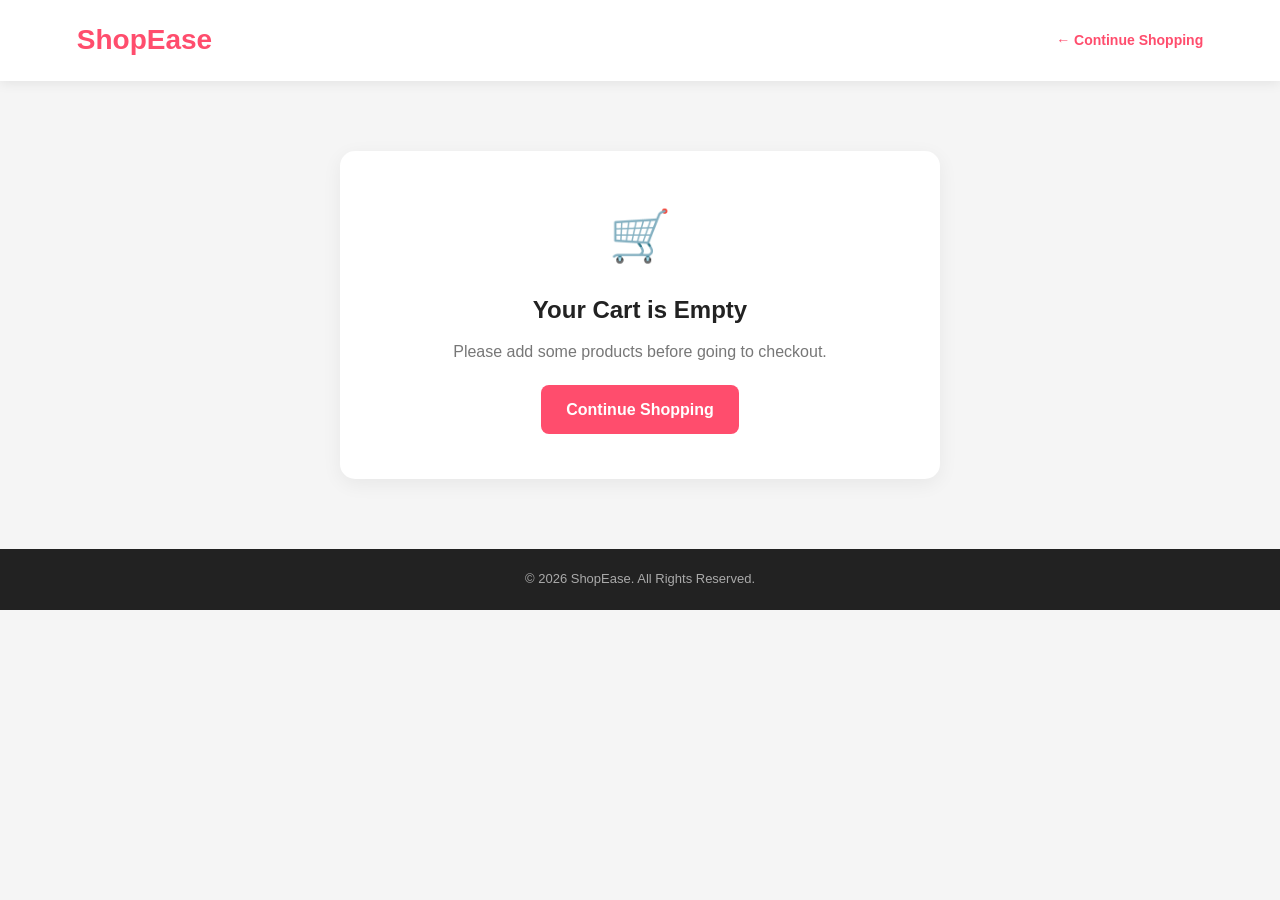
<file: checkout.html>
<!DOCTYPE html>
<html lang="en">

<head>
    <meta charset="UTF-8">

    <meta name="viewport" content="width=device-width, initial-scale=1.0">

    <title>Checkout - ShopEase</title>

    <link rel="stylesheet" href="style.css">

    <style>
        /* ================================
           CHECKOUT PAGE
           ================================ */

        body {
            background: #f5f5f5;
        }

        .checkout-header {
            background: #ffffff;
            padding: 18px 6%;
            display: flex;
            align-items: center;
            justify-content: space-between;
            box-shadow: 0 2px 12px rgba(0, 0, 0, 0.08);
        }

        .checkout-logo {
            text-decoration: none;
            color: #222;
            font-size: 28px;
            font-weight: bold;
        }

        .checkout-logo span {
            color: #ff4d6d;
        }

        .continue-shopping {
            text-decoration: none;
            color: #ff4d6d;
            font-weight: bold;
            font-size: 14px;
        }

        .continue-shopping:hover {
            text-decoration: underline;
        }

        .checkout-main {
            max-width: 1150px;
            margin: 40px auto;
            padding: 0 20px;
        }

        .checkout-title {
            text-align: center;
            margin-bottom: 35px;
        }

        .checkout-title h1 {
            font-size: 36px;
            color: #222;
            margin-bottom: 8px;
        }

        .checkout-title p {
            color: #777;
            font-size: 15px;
        }

        .checkout-grid {
            display: grid;
            grid-template-columns: 1.5fr 1fr;
            gap: 25px;
            align-items: start;
        }

        .checkout-card {
            background: #ffffff;
            padding: 28px;
            border-radius: 15px;
            margin-bottom: 20px;
            box-shadow: 0 5px 20px rgba(0, 0, 0, 0.05);
        }

        .checkout-card h2 {
            font-size: 21px;
            margin-bottom: 20px;
            color: #222;
        }

        .form-group {
            margin-bottom: 16px;
        }

        .form-group label {
            display: block;
            font-size: 14px;
            font-weight: 600;
            margin-bottom: 7px;
            color: #333;
        }

        .checkout-form input,
        .checkout-form select {
            width: 100%;
            padding: 13px 14px;
            border: 1px solid #ddd;
            border-radius: 8px;
            outline: none;
            font-size: 14px;
            font-family: Arial, Helvetica, sans-serif;
            background: #fff;
        }

        .checkout-form input:focus,
        .checkout-form select:focus {
            border-color: #ff4d6d;
            box-shadow: 0 0 0 3px rgba(255, 77, 109, 0.08);
        }

        .form-row {
            display: grid;
            grid-template-columns: 1fr 1fr;
            gap: 15px;
        }

        /* PAYMENT */

        .payment-option {
            display: flex;
            align-items: center;
            gap: 12px;
            padding: 15px;
            border: 1px solid #ddd;
            border-radius: 9px;
            margin-bottom: 12px;
            cursor: pointer;
            transition: 0.3s;
        }

        .payment-option:hover {
            border-color: #ff4d6d;
            background: #fff8fa;
        }

        .payment-option input {
            accent-color: #ff4d6d;
            cursor: pointer;
        }

        .payment-option-content {
            display: flex;
            flex-direction: column;
        }

        .payment-option-title {
            font-weight: bold;
            color: #222;
            font-size: 14px;
        }

        .payment-option-description {
            color: #777;
            font-size: 12px;
            margin-top: 2px;
        }

        /* ORDER SUMMARY */

        .order-summary {
            position: sticky;
            top: 90px;
        }

        .checkout-item {
            display: flex;
            align-items: center;
            gap: 12px;
            padding-bottom: 15px;
            margin-bottom: 15px;
            border-bottom: 1px solid #eee;
        }

        .checkout-item img {
            width: 65px;
            height: 65px;
            object-fit: cover;
            border-radius: 9px;
        }

        .checkout-item-info {
            flex: 1;
        }

        .checkout-item-info h4 {
            font-size: 14px;
            margin-bottom: 3px;
            color: #222;
        }

        .checkout-item-info p {
            font-size: 12px;
            color: #777;
        }

        .checkout-item-price {
            font-size: 14px;
            font-weight: bold;
            color: #222;
        }

        .summary-row {
            display: flex;
            justify-content: space-between;
            margin-top: 13px;
            font-size: 14px;
            color: #555;
        }

        .summary-total {
            display: flex;
            justify-content: space-between;
            border-top: 1px solid #ddd;
            padding-top: 16px;
            margin-top: 18px;
            font-size: 20px;
            font-weight: bold;
            color: #222;
        }

        .place-order-btn {
            width: 100%;
            border: none;
            background: #ff4d6d;
            color: white;
            padding: 15px;
            border-radius: 8px;
            margin-top: 22px;
            font-size: 16px;
            font-weight: bold;
            cursor: pointer;
            transition: 0.3s;
        }

        .place-order-btn:hover {
            background: #e83e5d;
            transform: translateY(-1px);
        }

        .secure-text {
            text-align: center;
            color: #777;
            font-size: 12px;
            margin-top: 12px;
        }

        /* EMPTY CART */

        .checkout-empty {
            display: none;
            max-width: 600px;
            margin: 70px auto;
            background: white;
            padding: 45px 30px;
            border-radius: 15px;
            text-align: center;
            box-shadow: 0 5px 20px rgba(0, 0, 0, 0.06);
        }

        .checkout-empty h2 {
            margin-bottom: 10px;
        }

        .checkout-empty p {
            color: #777;
            margin-bottom: 20px;
        }

        .back-shopping-btn {
            display: inline-block;
            background: #ff4d6d;
            color: white;
            text-decoration: none;
            padding: 12px 25px;
            border-radius: 8px;
            font-weight: bold;
        }

        /* SUCCESS */

        .order-success {
            display: none;
            max-width: 650px;
            margin: 70px auto;
            background: white;
            padding: 45px 30px;
            border-radius: 18px;
            text-align: center;
            box-shadow: 0 8px 30px rgba(0, 0, 0, 0.08);
        }

        .success-icon {
            width: 75px;
            height: 75px;
            margin: 0 auto 20px;
            background: #e8f8ee;
            color: #20a052;
            border-radius: 50%;
            display: flex;
            align-items: center;
            justify-content: center;
            font-size: 38px;
        }

        .order-success h2 {
            font-size: 28px;
            margin-bottom: 10px;
        }

        .order-success p {
            color: #666;
            margin-bottom: 8px;
        }

        .order-number {
            color: #ff4d6d !important;
            font-weight: bold;
            font-size: 17px;
        }

        .success-home-btn {
            display: inline-block;
            margin-top: 20px;
            padding: 12px 25px;
            background: #ff4d6d;
            color: white;
            text-decoration: none;
            border-radius: 8px;
            font-weight: bold;
        }

        /* FOOTER */

        .checkout-footer {
            background: #222;
            color: #aaa;
            text-align: center;
            padding: 20px;
            margin-top: 60px;
            font-size: 13px;
        }

        /* RESPONSIVE */

        @media (max-width: 850px) {

            .checkout-grid {
                grid-template-columns: 1fr;
            }

            .order-summary {
                position: static;
            }
        }

        @media (max-width: 600px) {

            .checkout-header {
                padding: 15px 4%;
            }

            .checkout-logo {
                font-size: 23px;
            }

            .continue-shopping {
                font-size: 12px;
            }

            .checkout-main {
                margin: 25px auto;
                padding: 0 12px;
            }

            .checkout-title h1 {
                font-size: 28px;
            }

            .checkout-card {
                padding: 20px;
            }

            .form-row {
                grid-template-columns: 1fr;
                gap: 0;
            }

            .checkout-item img {
                width: 55px;
                height: 55px;
            }

            .checkout-item-price {
                font-size: 13px;
            }
        }
    </style>
</head>

<body>

    <!-- ================================
         HEADER
         ================================ -->

    <header class="checkout-header">

        <a href="index.html" class="checkout-logo">
            Shop<span>Ease</span>
        </a>

        <a href="index.html" class="continue-shopping">
            ← Continue Shopping
        </a>

    </header>


    <!-- ================================
         MAIN CHECKOUT
         ================================ -->

    <main class="checkout-main" id="checkoutContainer">

        <div class="checkout-title">

            <h1>Checkout</h1>

            <p>
                Complete your details to place your order.
            </p>

        </div>


        <div class="checkout-grid">


            <!-- ============================
                 LEFT SIDE
                 ============================ -->

            <div>


                <!-- CUSTOMER INFORMATION -->

                <div class="checkout-card">

                    <h2>👤 Customer Information</h2>

                    <form class="checkout-form" id="checkoutForm">

                        <div class="form-row">

                            <div class="form-group">

                                <label for="firstName">
                                    First Name
                                </label>

                                <input
                                    type="text"
                                    id="firstName"
                                    placeholder="Enter first name"
                                    required
                                >

                            </div>


                            <div class="form-group">

                                <label for="lastName">
                                    Last Name
                                </label>

                                <input
                                    type="text"
                                    id="lastName"
                                    placeholder="Enter last name"
                                    required
                                >

                            </div>

                        </div>


                        <div class="form-row">

                            <div class="form-group">

                                <label for="email">
                                    Email Address
                                </label>

                                <input
                                    type="email"
                                    id="email"
                                    placeholder="example@gmail.com"
                                    required
                                >

                            </div>


                            <div class="form-group">

                                <label for="phone">
                                    Phone Number
                                </label>

                                <input
                                    type="tel"
                                    id="phone"
                                    placeholder="10 digit mobile number"
                                    maxlength="10"
                                    required
                                >

                            </div>

                        </div>

                    </form>

                </div>


                <!-- DELIVERY ADDRESS -->

                <div class="checkout-card">

                    <h2>📍 Delivery Address</h2>

                    <div class="checkout-form">

                        <div class="form-group">

                            <label for="address">
                                Full Address
                            </label>

                            <input
                                type="text"
                                id="address"
                                placeholder="House no., Street, Area"
                                required
                            >

                        </div>


                        <div class="form-row">

                            <div class="form-group">

                                <label for="city">
                                    City
                                </label>

                                <input
                                    type="text"
                                    id="city"
                                    placeholder="Enter city"
                                    required
                                >

                            </div>


                            <div class="form-group">

                                <label for="pincode">
                                    PIN Code
                                </label>

                                <input
                                    type="text"
                                    id="pincode"
                                    placeholder="6 digit PIN"
                                    maxlength="6"
                                    required
                                >

                            </div>

                        </div>


                        <div class="form-group">

                            <label for="state">
                                State
                            </label>

                            <select id="state" required>

                                <option value="">
                                    Select State
                                </option>

                                <option value="Punjab">
                                    Punjab
                                </option>

                                <option value="Haryana">
                                    Haryana
                                </option>

                                <option value="Himachal Pradesh">
                                    Himachal Pradesh
                                </option>

                                <option value="Delhi">
                                    Delhi
                                </option>

                                <option value="Uttar Pradesh">
                                    Uttar Pradesh
                                </option>

                                <option value="Rajasthan">
                                    Rajasthan
                                </option>

                                <option value="Maharashtra">
                                    Maharashtra
                                </option>

                                <option value="Gujarat">
                                    Gujarat
                                </option>

                                <option value="Madhya Pradesh">
                                    Madhya Pradesh
                                </option>

                                <option value="West Bengal">
                                    West Bengal
                                </option>

                                <option value="Bihar">
                                    Bihar
                                </option>

                                <option value="Other">
                                    Other
                                </option>

                            </select>

                        </div>

                    </div>

                </div>


                <!-- PAYMENT -->

                <div class="checkout-card">

                    <h2>💳 Payment Method</h2>


                    <label class="payment-option">

                        <input
                            type="radio"
                            name="payment"
                            value="cod"
                            checked
                        >

                        <span class="payment-option-content">

                            <span class="payment-option-title">
                                Cash on Delivery
                            </span>

                            <span class="payment-option-description">
                                Pay when your order is delivered.
                            </span>

                        </span>

                    </label>


                    <label class="payment-option">

                        <input
                            type="radio"
                            name="payment"
                            value="upi"
                        >

                        <span class="payment-option-content">

                            <span class="payment-option-title">
                                UPI
                            </span>

                            <span class="payment-option-description">
                                Pay using UPI apps.
                            </span>

                        </span>

                    </label>


                    <label class="payment-option">

                        <input
                            type="radio"
                            name="payment"
                            value="card"
                        >

                        <span class="payment-option-content">

                            <span class="payment-option-title">
                                Credit / Debit Card
                            </span>

                            <span class="payment-option-description">
                                Secure card payment.
                            </span>

                        </span>

                    </label>

                </div>

            </div>


            <!-- ============================
                 RIGHT SIDE - ORDER SUMMARY
                 ============================ -->

            <div class="order-summary">

                <div class="checkout-card">

                    <h2>🛍️ Your Order</h2>

                    <div id="checkoutItems">
                        <!-- Products will appear here -->
                    </div>


                    <div class="summary-row">

                        <span>
                            Subtotal
                        </span>

                        <strong id="checkoutSubtotal">
                            ₹0
                        </strong>

                    </div>


                    <div class="summary-row">

                        <span>
                            Delivery
                        </span>

                        <strong id="checkoutDelivery">
                            ₹0
                        </strong>

                    </div>


                    <div class="summary-total">

                        <span>
                            Total
                        </span>

                        <span id="checkoutTotal">
                            ₹0
                        </span>

                    </div>


                    <button
                        type="button"
                        class="place-order-btn"
                        id="placeOrderBtn"
                    >
                        Place Order
                    </button>


                    <p class="secure-text">
                        🔒 Your order information is secure.
                    </p>

                </div>

            </div>

        </div>

    </main>


    <!-- ================================
         EMPTY CART
         ================================ -->

    <section
        class="checkout-empty"
        id="checkoutEmpty"
    >

        <div style="font-size: 50px; margin-bottom: 15px;">
            🛒
        </div>

        <h2>
            Your Cart is Empty
        </h2>

        <p>
            Please add some products before going to checkout.
        </p>

        <a
            href="index.html"
            class="back-shopping-btn"
        >
            Continue Shopping
        </a>

    </section>


    <!-- ================================
         ORDER SUCCESS
         ================================ -->

    <section
        class="order-success"
        id="orderSuccess"
    >

        <div class="success-icon">
            ✓
        </div>

        <h2>
            Order Placed Successfully! 🎉
        </h2>

        <p>
            Thank you for shopping with ShopEase.
        </p>

        <p class="order-number">
            Order Number:
            <span id="orderNumber">
                SE-000000
            </span>
        </p>

        <p id="successCustomer">
            Your order has been confirmed.
        </p>

        <p id="successPayment">
            Payment Method: Cash on Delivery
        </p>

        <p id="successTotal">
            Total: ₹0
        </p>

        <a
            href="index.html"
            class="success-home-btn"
        >
            Continue Shopping
        </a>

    </section>


    <!-- ================================
         FOOTER
         ================================ -->

    <footer class="checkout-footer">

        © 2026 ShopEase. All Rights Reserved.

    </footer>


    <!-- ================================
         JAVASCRIPT
         ================================ -->

    <script src="checkout.js"></script>

</body>

</html>
</file>
<file: style.css>
/* ================================
   SHOP-EASE - MAIN STYLE SHEET
   ================================ */

* {
    margin: 0;
    padding: 0;
    box-sizing: border-box;
}

html {
    scroll-behavior: smooth;
}

body {
    font-family: Arial, Helvetica, sans-serif;
    background: #f5f5f5;
    color: #222;
    line-height: 1.6;
}

/* ================================
   NAVBAR
   ================================ */

.navbar {
    width: 100%;
    background: #ffffff;
    display: flex;
    align-items: center;
    justify-content: space-between;
    padding: 15px 6%;
    position: sticky;
    top: 0;
    z-index: 1000;
    box-shadow: 0 2px 12px rgba(0, 0, 0, 0.08);
}

.logo {
    font-size: 27px;
    font-weight: bold;
    color: #111;
    text-decoration: none;
}

.logo span {
    color: #ff4d6d;
}

.nav-links {
    display: flex;
    align-items: center;
    gap: 28px;
    list-style: none;
}

.nav-links a {
    text-decoration: none;
    color: #333;
    font-size: 15px;
    font-weight: 600;
    transition: 0.3s;
}

.nav-links a:hover {
    color: #ff4d6d;
}

.nav-actions {
    display: flex;
    align-items: center;
    gap: 10px;
}

.icon-btn {
    width: 42px;
    height: 42px;
    border: none;
    background: #f5f5f5;
    border-radius: 50%;
    cursor: pointer;
    font-size: 18px;
    position: relative;
    transition: 0.3s;
}

.icon-btn:hover {
    background: #ffe8ed;
    transform: translateY(-2px);
}

.cart-count {
    position: absolute;
    top: -5px;
    right: -5px;
    background: #ff4d6d;
    color: white;
    width: 20px;
    height: 20px;
    border-radius: 50%;
    font-size: 11px;
    display: flex;
    align-items: center;
    justify-content: center;
    font-weight: bold;
}

/* ================================
   HERO SECTION
   ================================ */

.hero {
    min-height: 520px;
    background: linear-gradient(135deg, #fff0f3, #ffe4ea);
    display: flex;
    align-items: center;
    justify-content: space-between;
    padding: 70px 7%;
    gap: 40px;
}

.hero-content {
    max-width: 580px;
}

.hero-content h1 {
    font-size: 55px;
    line-height: 1.15;
    color: #222;
    margin-bottom: 20px;
}

.hero-content h1 span {
    color: #ff4d6d;
}

.hero-content p {
    font-size: 18px;
    color: #666;
    margin-bottom: 30px;
    max-width: 500px;
}

.hero-btn {
    display: inline-block;
    text-decoration: none;
    background: #ff4d6d;
    color: white;
    padding: 13px 28px;
    border-radius: 8px;
    font-weight: bold;
    transition: 0.3s;
}

.hero-btn:hover {
    background: #e83e5d;
    transform: translateY(-2px);
}

.hero-image {
    width: 45%;
    max-width: 520px;
}

.hero-image img {
    width: 100%;
    border-radius: 20px;
    display: block;
}

/* ================================
   SEARCH
   ================================ */

.search-section {
    padding: 35px 6% 10px;
    background: #f5f5f5;
}

.search-box {
    max-width: 650px;
    margin: auto;
    position: relative;
}

.search-box input {
    width: 100%;
    padding: 15px 20px;
    border: 1px solid #ddd;
    border-radius: 30px;
    outline: none;
    font-size: 15px;
    background: white;
}

.search-box input:focus {
    border-color: #ff4d6d;
    box-shadow: 0 0 0 3px rgba(255, 77, 109, 0.1);
}

/* ================================
   GENERAL SECTION
   ================================ */

section {
    padding: 65px 6%;
}

.section-title {
    text-align: center;
    margin-bottom: 40px;
}

.section-title h2 {
    font-size: 34px;
    color: #222;
    margin-bottom: 8px;
}

.section-title p {
    color: #777;
    font-size: 15px;
}

/* ================================
   CATEGORIES
   ================================ */

.categories {
    background: #ffffff;
}

.category-grid {
    display: grid;
    grid-template-columns: repeat(5, 1fr);
    gap: 20px;
}

.category-card {
    background: #f8f8f8;
    padding: 28px 15px;
    border-radius: 15px;
    text-align: center;
    cursor: pointer;
    border: 1px solid transparent;
    transition: 0.3s;
}

.category-card:hover {
    background: #fff0f3;
    border-color: #ffccd6;
    transform: translateY(-5px);
}

.category-icon {
    width: 65px;
    height: 65px;
    margin: 0 auto 15px;
    border-radius: 50%;
    background: #ffe5eb;
    display: flex;
    align-items: center;
    justify-content: center;
    font-size: 28px;
}

.category-card h3 {
    font-size: 17px;
    margin-bottom: 5px;
}

.category-card p {
    font-size: 13px;
    color: #777;
}

/* ================================
   PRODUCTS
   ================================ */

.products {
    background: #f5f5f5;
}

.product-grid {
    display: grid;
    grid-template-columns: repeat(4, 1fr);
    gap: 25px;
}

.product-card {
    background: #ffffff;
    border-radius: 15px;
    overflow: hidden;
    position: relative;
    cursor: pointer;
    box-shadow: 0 5px 20px rgba(0, 0, 0, 0.06);
    transition: 0.3s;
}

.product-card:hover {
    transform: translateY(-6px);
    box-shadow: 0 12px 30px rgba(0, 0, 0, 0.12);
}

.product-image {
    width: 100%;
    height: 245px;
    overflow: hidden;
    background: #f7f7f7;
}

.product-image img {
    width: 100%;
    height: 100%;
    object-fit: cover;
    transition: 0.4s;
}

.product-card:hover .product-image img {
    transform: scale(1.05);
}

.product-info {
    padding: 18px;
}

.product-category {
    color: #ff4d6d;
    font-size: 12px;
    font-weight: bold;
    text-transform: uppercase;
    margin-bottom: 5px;
}

.product-info h3 {
    font-size: 18px;
    margin-bottom: 7px;
    color: #222;
}

.rating {
    color: #ffb400;
    font-size: 14px;
    margin-bottom: 10px;
}

.price {
    display: flex;
    align-items: center;
    gap: 10px;
}

.current-price {
    font-size: 20px;
    font-weight: bold;
    color: #222;
}

.old-price {
    font-size: 13px;
    color: #999;
    text-decoration: line-through;
}

.product-actions {
    display: flex;
    gap: 10px;
    margin-top: 15px;
}

.add-cart {
    flex: 1;
    border: none;
    background: #ff4d6d;
    color: white;
    padding: 11px;
    border-radius: 7px;
    cursor: pointer;
    font-weight: bold;
    transition: 0.3s;
}

.add-cart:hover {
    background: #e83e5d;
}

.wishlist {
    width: 42px;
    border: 1px solid #ddd;
    background: white;
    border-radius: 7px;
    cursor: pointer;
    font-size: 18px;
    transition: 0.3s;
}

.wishlist:hover {
    color: #ff4d6d;
    border-color: #ff4d6d;
}

.wishlist.active {
    color: #ff4d6d;
    background: #fff0f3;
    border-color: #ff4d6d;
}

/* ================================
   CART
   ================================ */

.cart-section {
    background: #ffffff;
}

.cart-container {
    max-width: 1000px;
    margin: auto;
}

#cart-items {
    margin-bottom: 25px;
}

.cart-item {
    display: flex;
    align-items: center;
    gap: 18px;
    padding: 18px;
    background: #f8f8f8;
    border-radius: 12px;
    margin-bottom: 15px;
}

.cart-item img {
    width: 90px;
    height: 90px;
    object-fit: cover;
    border-radius: 10px;
}

.cart-item-info {
    flex: 1;
}

.cart-item-info h3 {
    font-size: 17px;
    margin-bottom: 4px;
}

.cart-item-info p {
    color: #777;
    font-size: 14px;
}

.cart-item-price {
    font-weight: bold;
    font-size: 17px;
}

.cart-quantity {
    display: flex;
    align-items: center;
    gap: 10px;
}

.cart-quantity button {
    width: 30px;
    height: 30px;
    border: none;
    background: #eaeaea;
    border-radius: 5px;
    cursor: pointer;
    font-size: 16px;
}

.cart-quantity button:hover {
    background: #ddd;
}

.cart-remove {
    border: none;
    background: transparent;
    color: #ff4d6d;
    cursor: pointer;
    font-size: 18px;
}

.cart-summary {
    max-width: 400px;
    margin-left: auto;
    background: #f8f8f8;
    padding: 25px;
    border-radius: 12px;
}

.summary-row {
    display: flex;
    justify-content: space-between;
    margin-bottom: 12px;
    color: #555;
}

.summary-total {
    border-top: 1px solid #ddd;
    padding-top: 15px;
    margin-top: 15px;
    font-size: 20px;
    font-weight: bold;
    color: #222;
}

.checkout-btn {
    width: 100%;
    margin-top: 20px;
    padding: 14px;
    border: none;
    border-radius: 8px;
    background: #ff4d6d;
    color: white;
    font-size: 16px;
    font-weight: bold;
    cursor: pointer;
    transition: 0.3s;
}

.checkout-btn:hover {
    background: #e83e5d;
}

.empty-cart {
    text-align: center;
    padding: 40px;
    color: #777;
}

/* ================================
   OFFER SECTION
   ================================ */

.offer {
    background: linear-gradient(135deg, #ff4d6d, #ff758f);
    color: white;
    text-align: center;
    padding: 55px 6%;
}

.offer h2 {
    font-size: 35px;
    margin-bottom: 10px;
}

.offer p {
    font-size: 17px;
    margin-bottom: 22px;
}

.offer-btn {
    display: inline-block;
    background: white;
    color: #ff4d6d;
    text-decoration: none;
    padding: 12px 25px;
    border-radius: 8px;
    font-weight: bold;
    transition: 0.3s;
}

.offer-btn:hover {
    transform: translateY(-2px);
}

/* ================================
   ABOUT
   ================================ */

.about {
    background: #ffffff;
}

.about-container {
    max-width: 950px;
    margin: auto;
    text-align: center;
}

.about-container h2 {
    font-size: 34px;
    margin-bottom: 18px;
}

.about-container p {
    color: #666;
    font-size: 16px;
    max-width: 800px;
    margin: auto;
}

/* ================================
   CONTACT
   ================================ */

.contact {
    background: #f5f5f5;
}

.contact-container {
    max-width: 700px;
    margin: auto;
    background: white;
    padding: 30px;
    border-radius: 15px;
    box-shadow: 0 5px 20px rgba(0, 0, 0, 0.06);
}

.contact-form {
    display: grid;
    gap: 15px;
}

.contact-form input,
.contact-form textarea {
    width: 100%;
    padding: 13px 15px;
    border: 1px solid #ddd;
    border-radius: 7px;
    outline: none;
    font-family: inherit;
    font-size: 14px;
}

.contact-form input:focus,
.contact-form textarea:focus {
    border-color: #ff4d6d;
}

.contact-form textarea {
    height: 130px;
    resize: vertical;
}

.contact-form button {
    border: none;
    background: #ff4d6d;
    color: white;
    padding: 13px;
    border-radius: 7px;
    font-weight: bold;
    cursor: pointer;
}

.contact-form button:hover {
    background: #e83e5d;
}

/* ================================
   FOOTER
   ================================ */

.footer {
    background: #222;
    color: white;
    padding: 45px 6% 20px;
}

.footer-container {
    display: grid;
    grid-template-columns: 2fr 1fr 1fr;
    gap: 40px;
    max-width: 1200px;
    margin: auto;
}

.footer h3 {
    font-size: 21px;
    margin-bottom: 15px;
}

.footer p {
    color: #aaa;
    font-size: 14px;
}

.footer ul {
    list-style: none;
}

.footer ul li {
    margin-bottom: 8px;
}

.footer ul li a {
    color: #aaa;
    text-decoration: none;
    font-size: 14px;
}

.footer ul li a:hover {
    color: #ff4d6d;
}

.footer-bottom {
    border-top: 1px solid #444;
    margin-top: 35px;
    padding-top: 20px;
    text-align: center;
    color: #999;
    font-size: 13px;
}

/* ================================
   PRODUCT MODAL
   ================================ */

.modal {
    display: none;
    position: fixed;
    z-index: 2000;
    inset: 0;
    background: rgba(0, 0, 0, 0.65);
    align-items: center;
    justify-content: center;
    padding: 20px;
}

.modal.active {
    display: flex;
}

.modal-content {
    width: 100%;
    max-width: 850px;
    background: white;
    border-radius: 18px;
    overflow: hidden;
    position: relative;
    display: grid;
    grid-template-columns: 1fr 1fr;
    max-height: 90vh;
}

.close-modal {
    position: absolute;
    right: 18px;
    top: 15px;
    width: 35px;
    height: 35px;
    border: none;
    border-radius: 50%;
    background: white;
    box-shadow: 0 2px 10px rgba(0, 0, 0, 0.15);
    cursor: pointer;
    font-size: 20px;
    z-index: 5;
}

.modal-image {
    width: 100%;
    height: 100%;
    min-height: 450px;
}

.modal-image img {
    width: 100%;
    height: 100%;
    object-fit: cover;
}

.modal-details {
    padding: 45px 35px;
    display: flex;
    flex-direction: column;
    justify-content: center;
}

.modal-category {
    color: #ff4d6d;
    font-size: 13px;
    font-weight: bold;
    text-transform: uppercase;
    margin-bottom: 8px;
}

.modal-details h2 {
    font-size: 30px;
    margin-bottom: 10px;
}

.modal-rating {
    color: #ffb400;
    margin-bottom: 15px;
}

.modal-description {
    color: #666;
    font-size: 14px;
    margin-bottom: 20px;
}

.modal-price {
    font-size: 26px;
    font-weight: bold;
    margin-bottom: 4px;
}

.modal-old-price {
    color: #999;
    text-decoration: line-through;
    margin-bottom: 20px;
}

.modal-quantity {
    display: flex;
    align-items: center;
    gap: 15px;
    margin-bottom: 20px;
}

.modal-quantity button {
    width: 35px;
    height: 35px;
    border: none;
    background: #eee;
    border-radius: 5px;
    cursor: pointer;
    font-size: 18px;
}

.modal-quantity span {
    min-width: 25px;
    text-align: center;
    font-weight: bold;
}

.modal-add-cart {
    border: none;
    background: #ff4d6d;
    color: white;
    padding: 14px;
    border-radius: 8px;
    cursor: pointer;
    font-weight: bold;
    font-size: 15px;
}

.modal-add-cart:hover {
    background: #e83e5d;
}

/* ================================
   CHECKOUT PAGE
   ================================ */

.checkout-page {
    background: #f5f5f5;
    min-height: 100vh;
}

.checkout-header {
    background: white;
    padding: 18px 6%;
    display: flex;
    align-items: center;
    justify-content: space-between;
    box-shadow: 0 2px 10px rgba(0, 0, 0, 0.08);
}

.checkout-header a {
    text-decoration: none;
    color: #ff4d6d;
    font-weight: bold;
}

.checkout-container {
    max-width: 1150px;
    margin: 40px auto;
    padding: 0 20px;
}

.checkout-grid {
    display: grid;
    grid-template-columns: 1.5fr 1fr;
    gap: 25px;
}

.checkout-card {
    background: white;
    padding: 25px;
    border-radius: 15px;
    margin-bottom: 20px;
}

.checkout-card h2 {
    font-size: 21px;
    margin-bottom: 20px;
}

.checkout-form {
    display: grid;
    gap: 15px;
}

.form-row {
    display: grid;
    grid-template-columns: 1fr 1fr;
    gap: 15px;
}

.checkout-form input,
.checkout-form select {
    width: 100%;
    padding: 13px;
    border: 1px solid #ddd;
    border-radius: 7px;
    outline: none;
    font-size: 14px;
}

.checkout-form input:focus,
.checkout-form select:focus {
    border-color: #ff4d6d;
}

.payment-option {
    display: flex;
    align-items: center;
    gap: 10px;
    padding: 13px;
    border: 1px solid #ddd;
    border-radius: 8px;
    margin-bottom: 10px;
    cursor: pointer;
}

.payment-option:hover {
    border-color: #ff4d6d;
}

.order-item {
    display: flex;
    align-items: center;
    gap: 12px;
    margin-bottom: 15px;
}

.order-item img {
    width: 60px;
    height: 60px;
    object-fit: cover;
    border-radius: 8px;
}

.order-item-info {
    flex: 1;
}

.order-item-info h4 {
    font-size: 14px;
}

.order-item-info p {
    color: #777;
    font-size: 12px;
}

.order-summary-row {
    display: flex;
    justify-content: space-between;
    margin-top: 12px;
}

.order-summary-total {
    border-top: 1px solid #ddd;
    padding-top: 15px;
    margin-top: 15px;
    font-size: 19px;
    font-weight: bold;
}

.place-order-btn {
    width: 100%;
    margin-top: 20px;
    padding: 14px;
    border: none;
    background: #ff4d6d;
    color: white;
    border-radius: 8px;
    font-size: 16px;
    font-weight: bold;
    cursor: pointer;
}

.place-order-btn:hover {
    background: #e83e5d;
}

/* ================================
   SUCCESS MESSAGE
   ================================ */

.order-success {
    display: none;
    max-width: 650px;
    margin: 80px auto;
    background: white;
    text-align: center;
    padding: 45px 30px;
    border-radius: 18px;
    box-shadow: 0 8px 30px rgba(0, 0, 0, 0.08);
}

.order-success.active {
    display: block;
}

.success-icon {
    width: 70px;
    height: 70px;
    margin: 0 auto 20px;
    background: #e8f8ee;
    color: #20a052;
    border-radius: 50%;
    display: flex;
    align-items: center;
    justify-content: center;
    font-size: 35px;
}

.order-success h2 {
    margin-bottom: 10px;
}

.order-success p {
    color: #666;
    margin-bottom: 8px;
}

/* ================================
   MOBILE MENU / RESPONSIVE
   ================================ */

@media (max-width: 1000px) {

    .nav-links {
        gap: 15px;
    }

    .hero-content h1 {
        font-size: 45px;
    }

    .category-grid {
        grid-template-columns: repeat(3, 1fr);
    }

    .product-grid {
        grid-template-columns: repeat(2, 1fr);
    }

    .checkout-grid {
        grid-template-columns: 1fr;
    }
}

@media (max-width: 750px) {

    .navbar {
        padding: 14px 4%;
    }

    .nav-links {
        display: none;
    }

    .hero {
        flex-direction: column;
        text-align: center;
        padding: 55px 5%;
    }

    .hero-content {
        max-width: 100%;
    }

    .hero-content h1 {
        font-size: 40px;
    }

    .hero-content p {
        margin-left: auto;
        margin-right: auto;
    }

    .hero-image {
        width: 80%;
    }

    section {
        padding: 50px 5%;
    }

    .category-grid {
        grid-template-columns: repeat(2, 1fr);
    }

    .modal-content {
        grid-template-columns: 1fr;
        max-height: 90vh;
        overflow-y: auto;
    }

    .modal-image {
        height: 280px;
        min-height: auto;
    }

    .modal-details {
        padding: 30px;
    }

    .footer-container {
        grid-template-columns: 1fr 1fr;
    }
}

@media (max-width: 500px) {

    .logo {
        font-size: 23px;
    }

    .hero {
        min-height: auto;
        padding: 45px 5%;
    }

    .hero-content h1 {
        font-size: 33px;
    }

    .hero-content p {
        font-size: 15px;
    }

    .hero-image {
        width: 100%;
    }

    .section-title h2 {
        font-size: 27px;
    }

    .category-grid {
        grid-template-columns: 1fr 1fr;
        gap: 12px;
    }

    .category-card {
        padding: 20px 10px;
    }

    .product-grid {
        grid-template-columns: 1fr;
    }

    .product-image {
        height: 280px;
    }

    .cart-item {
        flex-wrap: wrap;
    }

    .cart-item img {
        width: 70px;
        height: 70px;
    }

    .cart-item-info {
        min-width: 180px;
    }

    .cart-summary {
        width: 100%;
    }

    .footer-container {
        grid-template-columns: 1fr;
        text-align: center;
    }

    .form-row {
        grid-template-columns: 1fr;
    }

    .checkout-header {
        padding: 15px 4%;
    }

    .checkout-container {
        margin-top: 25px;
        padding: 0 12px;
    }

    .checkout-card {
        padding: 20px;
    }
}
/* =========================
   CART POPUP
========================= */

.cart-popup {
    position: fixed;
    top: 90px;
    right: 25px;
    background: #ffffff;
    color: #222;
    padding: 15px 20px;
    border-radius: 12px;
    display: flex;
    align-items: center;
    gap: 12px;
    min-width: 280px;
    box-shadow: 0 8px 30px rgba(0, 0, 0, 0.2);
    z-index: 9999;

    transform: translateX(120%);
    opacity: 0;
    transition: all 0.3s ease;
}

.cart-popup.show {
    transform: translateX(0);
    opacity: 1;
}

.popup-check {
    width: 35px;
    height: 35px;
    background: #1db954;
    color: white;
    border-radius: 50%;
    display: flex;
    align-items: center;
    justify-content: center;
    font-size: 20px;
    font-weight: bold;
}

.cart-popup strong {
    display: block;
    font-size: 15px;
    margin-bottom: 3px;
}

.cart-popup p {
    margin: 0;
    color: #777;
    font-size: 13px;
}

@media (max-width: 500px) {
    .cart-popup {
        right: 15px;
        left: 15px;
        min-width: auto;
    }
}
/* =========================
   FIX PRODUCT CARDS
========================= */

.product-grid {
    display: grid;
    grid-template-columns: repeat(4, 1fr);
    gap: 20px;
}

.product-card {
    background: #ffffff;
    border-radius: 16px;
    overflow: hidden;
    position: relative;
    box-shadow: 0 5px 20px rgba(0, 0, 0, 0.08);
    transition: 0.3s ease;
}

.product-card:hover {
    transform: translateY(-5px);
}

/* Product Image */
.product-image {
    width: 100%;
    height: 230px;
    position: relative;
    overflow: hidden;
    background: #f5f5f5;
}

.product-image img {
    width: 100%;
    height: 100%;
    object-fit: cover;
    display: block;
}

/* Discount */
.product-image .discount {
    position: absolute;
    top: 12px;
    left: 12px;
    background: #ff4b6e;
    color: white;
    padding: 5px 9px;
    border-radius: 6px;
    font-size: 12px;
    font-weight: 600;
    z-index: 2;
}

/* Wishlist */
.product-image .wishlist {
    position: absolute;
    top: 10px;
    right: 10px;
    width: 36px;
    height: 36px;
    border: none;
    border-radius: 50%;
    background: white;
    cursor: pointer;
    font-size: 18px;
    display: flex;
    align-items: center;
    justify-content: center;
    z-index: 3;
}

/* Product Information */
.product-info {
    padding: 18px;
}

.product-category {
    color: #ff4b6e;
    font-size: 12px;
    font-weight: 700;
    text-transform: uppercase;
    margin-bottom: 8px;
}

.product-info h3 {
    font-size: 18px;
    margin: 0 0 10px;
    color: #222;
}

.rating {
    color: #f5b400;
    margin-bottom: 12px;
}

.price {
    font-size: 18px;
    font-weight: 600;
    color: #222;
}

.old-price {
    color: #777;
    text-decoration: line-through;
    margin-left: 8px;
    font-size: 14px;
}

.product-actions {
    margin-top: 14px;
}

.add-cart {
    background: #ff4b6e;
    color: white;
    border: none;
    padding: 11px 16px;
    border-radius: 8px;
    cursor: pointer;
    font-size: 14px;
    font-weight: 600;
}

.add-cart:hover {
    background: #e83d5d;
}

/* Mobile */
@media (max-width: 1000px) {
    .product-grid {
        grid-template-columns: repeat(2, 1fr);
    }
}

@media (max-width: 600px) {
    .product-grid {
        grid-template-columns: 1fr;
    }

    .product-image {
        height: 220px;
    }
}
/* =========================
   SHOP PRODUCT FIX
========================= */

.product-container {
    display: grid;
    grid-template-columns: repeat(4, 1fr);
    gap: 24px;
    width: 100%;
}

.product-card {
    background: #ffffff;
    border-radius: 16px;
    overflow: hidden;
    position: relative;
    box-shadow: 0 5px 20px rgba(0, 0, 0, 0.08);
    transition: 0.3s ease;
}

.product-card:hover {
    transform: translateY(-5px);
}

/* IMAGE BOX */
.product-image {
    width: 100%;
    height: 250px;
    position: relative;
    overflow: hidden;
    background: #f5f5f5;
}

.product-image img {
    width: 100%;
    height: 100%;
    object-fit: cover;
    display: block;
}

/* DISCOUNT */
.product-image .discount {
    position: absolute;
    top: 12px;
    left: 12px;
    background: #ff4b6e;
    color: white;
    padding: 5px 9px;
    border-radius: 6px;
    font-size: 12px;
    font-weight: bold;
    z-index: 5;
}

/* WISHLIST */
.product-image .wishlist {
    position: absolute;
    top: 10px;
    right: 10px;
    width: 36px;
    height: 36px;
    border: none;
    border-radius: 50%;
    background: white;
    color: #222;
    font-size: 18px;
    cursor: pointer;
    display: flex;
    align-items: center;
    justify-content: center;
    z-index: 5;
    box-shadow: 0 2px 8px rgba(0, 0, 0, 0.12);
}

/* PRODUCT DETAILS */
.product-info {
    padding: 18px;
}

.product-category {
    color: #ff4b6e;
    font-size: 12px;
    font-weight: 700;
    text-transform: uppercase;
    margin: 0 0 8px;
}

.product-info h3 {
    font-size: 18px;
    margin: 0 0 10px;
    color: #222;
}

.rating {
    color: #f5b400;
    font-size: 14px;
    margin-bottom: 12px;
}

.price {
    font-size: 18px;
    font-weight: 600;
    color: #222;
}

.price del {
    color: #777;
    font-size: 14px;
    font-weight: normal;
    margin-left: 7px;
}

/* ADD TO CART */
.add-cart {
    margin-top: 12px;
    background: #ff4b6e;
    color: white;
    border: none;
    padding: 11px 16px;
    border-radius: 8px;
    cursor: pointer;
    font-size: 14px;
    font-weight: 600;
}

.add-cart:hover {
    background: #e83d5d;
}


/* =========================
   CART POPUP
========================= */

.cart-popup {
    position: fixed;
    top: 90px;
    right: 25px;
    background: white;
    color: #222;
    padding: 15px 20px;
    border-radius: 12px;
    display: flex;
    align-items: center;
    gap: 12px;
    min-width: 280px;
    box-shadow: 0 8px 30px rgba(0, 0, 0, 0.2);
    z-index: 99999;

    transform: translateX(120%);
    opacity: 0;
    transition: all 0.3s ease;
}

.cart-popup.show {
    transform: translateX(0);
    opacity: 1;
}

.popup-check {
    width: 35px;
    height: 35px;
    background: #1db954;
    color: white;
    border-radius: 50%;
    display: flex;
    align-items: center;
    justify-content: center;
    font-size: 20px;
    font-weight: bold;
}

.cart-popup strong {
    display: block;
    font-size: 15px;
    margin-bottom: 3px;
}

.cart-popup p {
    margin: 0;
    color: #777;
    font-size: 13px;
}


/* =========================
   RESPONSIVE
========================= */

@media (max-width: 1000px) {
    .product-container {
        grid-template-columns: repeat(2, 1fr);
    }
}

@media (max-width: 600px) {
    .product-container {
        grid-template-columns: 1fr;
    }

    .product-image {
        height: 230px;
    }
}

@media (max-width: 500px) {
    .cart-popup {
        left: 15px;
        right: 15px;
        min-width: auto;
    }
}
</file>
